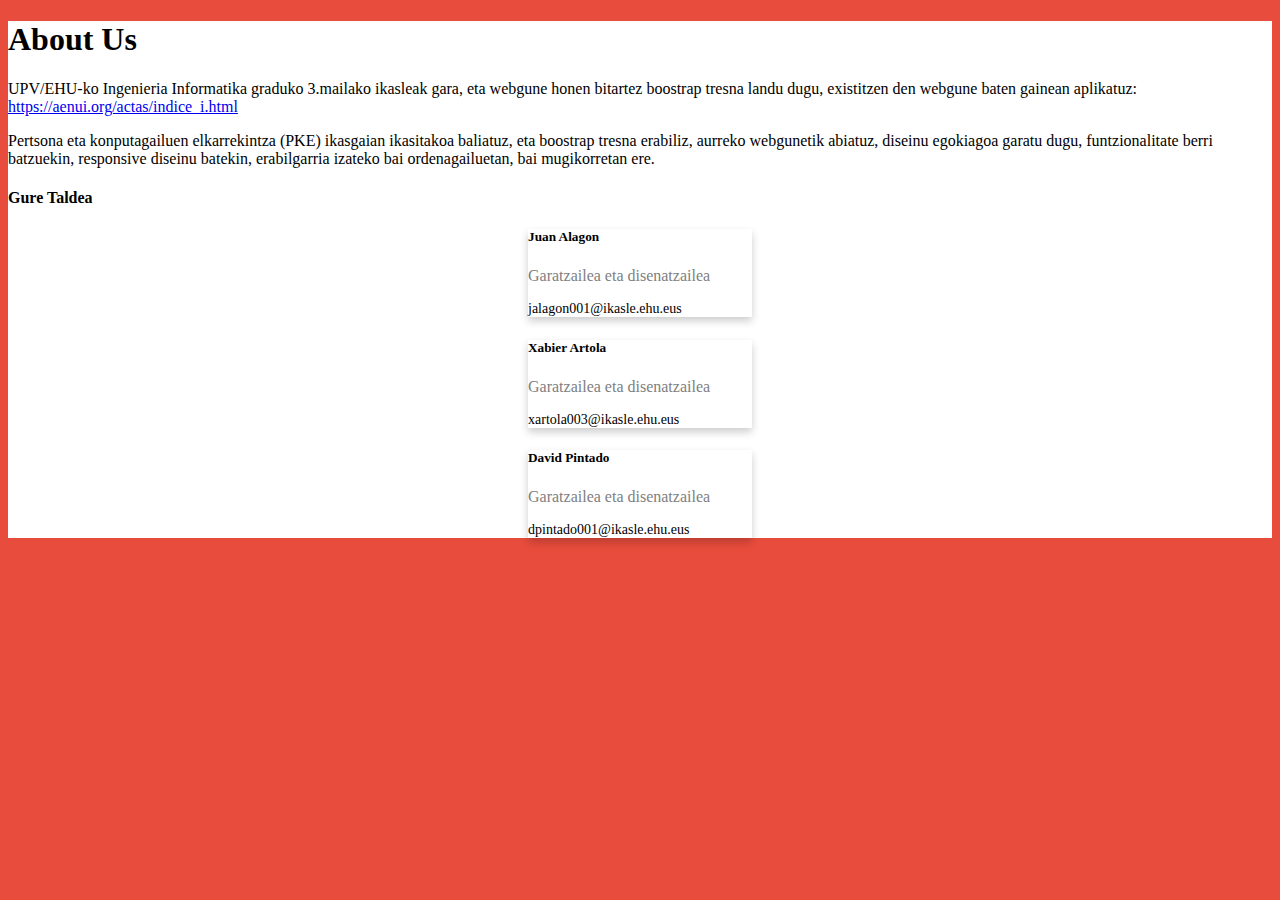
<file: bistak/aboutus.html>
<!DOCTYPE html>
<html lang="en" class="h-100">

<head>
    <meta charset="UTF-8">
    <meta http-equiv="X-UA-Compatible" content="IE=edge">
    <meta name="viewport" content="width=device-width, initial-scale=1.0">
    <title>About Us</title>
    <script src="js/about.js" type="module"></script>
    <link rel="stylesheet" href="css/about.css">
    <link href="https://cdn.jsdelivr.net/npm/bootstrap@5.2.2/dist/css/bootstrap.min.css" rel="stylesheet"
    integrity="sha384-Zenh87qX5JnK2Jl0vWa8Ck2rdkQ2Bzep5IDxbcnCeuOxjzrPF/et3URy9Bv1WTRi" crossorigin="anonymous">
    <script src="https://cdn.jsdelivr.net/npm/bootstrap@5.2.2/dist/js/bootstrap.bundle.min.js"
    integrity="sha384-OERcA2EqjJCMA+/3y+gxIOqMEjwtxJY7qPCqsdltbNJuaOe923+mo//f6V8Qbsw3"
    crossorigin="anonymous"></script>
    <link rel="stylesheet" href="css/main.css">
    <style>
        #gmail {
            font-size: 14px;
        }


        @media (min-width: 992px) {
            #content {
                height: 100% !important;
            }
        }
    </style>
</head>

<body style="height: 100% !important;background-color: var(--background-var) !important;">
    <div class="container-fluid text-center d-flex align-items-center" id="content">
        <div class="mx-auto border shadow pt-4 pb-5 col-md-6 col-sm-10 rounded" style="background-color: white !important;">
            <div class="about-section">
                <h1 class="pb-2">About Us</h1>
                <p class="fs-7 px-2 pt-1 pb-2 mx-auto">UPV/EHU-ko Ingenieria Informatika graduko 3.mailako ikasleak
                    gara, eta webgune honen bitartez boostrap tresna landu dugu,
                    existitzen den webgune baten gainean aplikatuz:
                    <a href="https://aenui.org/actas/indice_i.html">https://aenui.org/actas/indice_i.html</a>
                </p>
                <p class="fs-7 px-2 pt-1 pb-2 mx-auto">Pertsona eta konputagailuen elkarrekintza (PKE) ikasgaian
                    ikasitakoa baliatuz, eta boostrap tresna erabiliz, aurreko
                    webgunetik abiatuz, diseinu egokiagoa garatu dugu, funtzionalitate berri batzuekin, responsive
                    diseinu batekin, erabilgarria
                    izateko bai ordenagailuetan, bai mugikorretan ere.
                </p>
            </div>
            <h4 class="py-2">Gure Taldea</h4>
            <div class="container">
                <div class="row">
                    <div class="col-sm">
                        <div class="card .pe-4" style="width: 14rem;">
                            <div class="container">
                                <h5 class="pt-2">Juan Alagon</h5>
                                <p class="title">Garatzailea eta disenatzailea</p>
                                <p id="gmail" class="text-primary">jalagon001@ikasle.ehu.eus</p>
                            </div>
                        </div>
                    </div>
                    <div class="col-sm">
                        <div class="card" style="width: 14rem;">
                            <div class="container">
                                <h5 class="pt-2">Xabier Artola</h5>
                                <p class="title">Garatzailea eta disenatzailea</p>
                                <p id="gmail" class="text-primary">xartola003@ikasle.ehu.eus</p>
                            </div>
                        </div>
                    </div>
                    <div class="col-sm">
                        <div class="card" style="width: 14rem;">
                            <div class="container">
                                <h5 class="pt-2">David Pintado</h5>
                                <p class="title">Garatzailea eta disenatzailea</p>
                                <p id="gmail" class="text-primary">dpintado001@ikasle.ehu.eus</p>
                            </div>
                        </div>
                    </div>
                </div>
            </div>
        </div>
    </div>
</body>

</html>
</file>
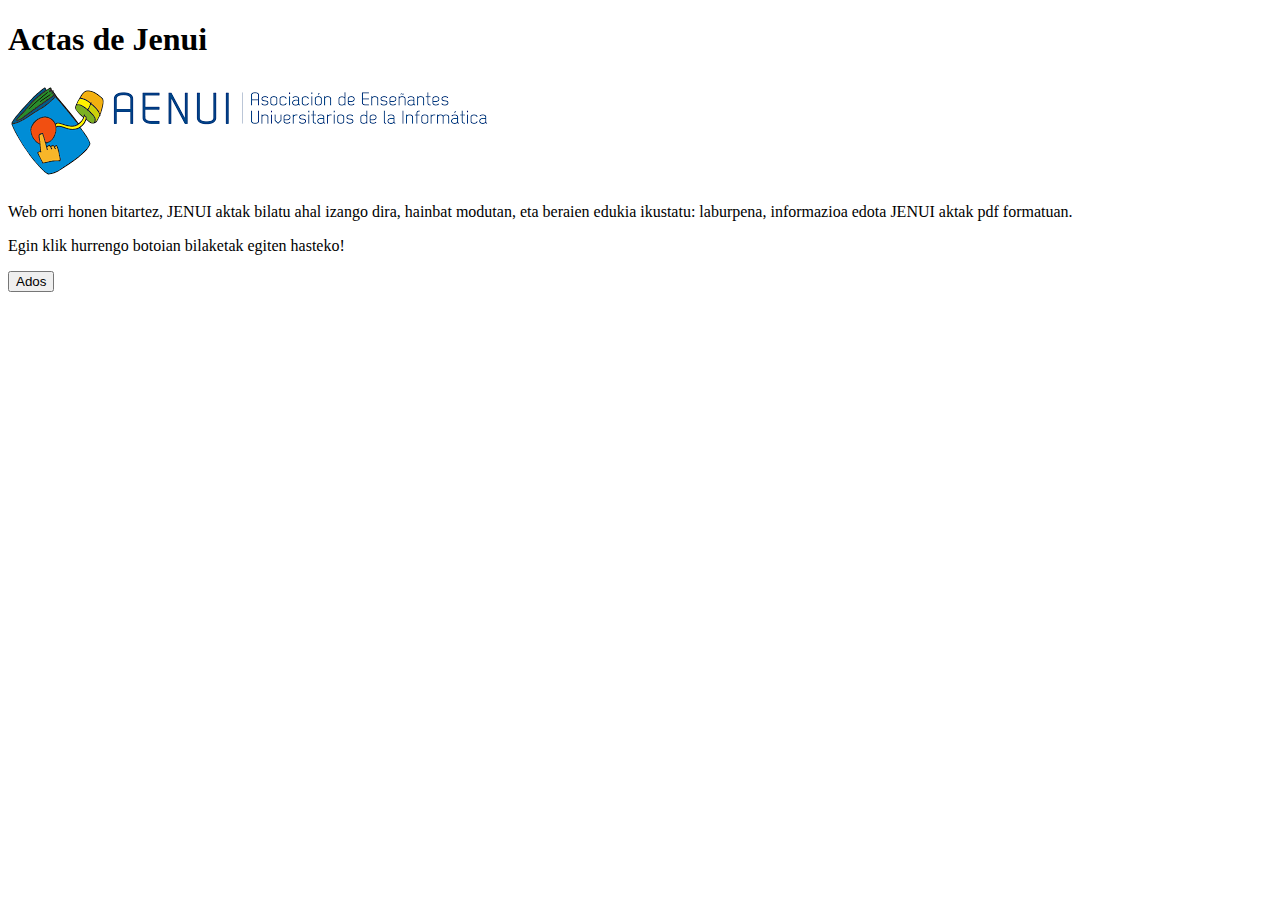
<file: bistak/hasiera.html>
<!DOCTYPE html>
<html class="h-100" lang="en">

<head>
    <meta charset="UTF-8">
    <meta http-equiv="X-UA-Compatible" content="IE=edge">
    <meta name="viewport" content="width=device-width, initial-scale=1.0">
    <title>Hasiera</title>
    <script src="js/hasiera.js" type="module"></script>
    <link href="https://cdn.jsdelivr.net/npm/bootstrap@5.2.2/dist/css/bootstrap.min.css" rel="stylesheet"
        integrity="sha384-Zenh87qX5JnK2Jl0vWa8Ck2rdkQ2Bzep5IDxbcnCeuOxjzrPF/et3URy9Bv1WTRi" crossorigin="anonymous">
     <link rel="stylesheet" href="css/main.css">
    <script src="https://cdn.jsdelivr.net/npm/bootstrap@5.2.2/dist/js/bootstrap.bundle.min.js"
        integrity="sha384-OERcA2EqjJCMA+/3y+gxIOqMEjwtxJY7qPCqsdltbNJuaOe923+mo//f6V8Qbsw3"
        crossorigin="anonymous"></script>
    
</head>

<body style="height: 100%;">
    <div class="container-fluid text-center bg-light d-flex align-items-center h-100" style="background: var(--background-var) !important;">
        <div class="mx-auto border shadow pt-5 pb-5 col-md-6 col-sm-10 rounded" style="background-color: white !important;">
            <div class="text-uppercase">
                <h1 class="h1">Actas de Jenui</h1>
            </div>
            <div class="col-lg-12">
                <img class="rounded mx-auto d-block img-fluid" src="./images/descarga.png" border="0" />
            </div>
            <p class="fs-5 px-2 pt-1 pb-2 mx-auto">Web orri honen bitartez, JENUI aktak bilatu ahal
                izango dira, hainbat modutan, eta beraien edukia ikustatu:
                laburpena, informazioa edota JENUI aktak pdf formatuan.
            </p>
            <p class="fs-5 px-3 pt-2">Egin klik hurrengo botoian bilaketak egiten hasteko!</p>
            <button id="bilatuBistara" class="btn btn-primary btn-lg">Ados</button>
        </div>
    </div>
</body>

</html>
</file>
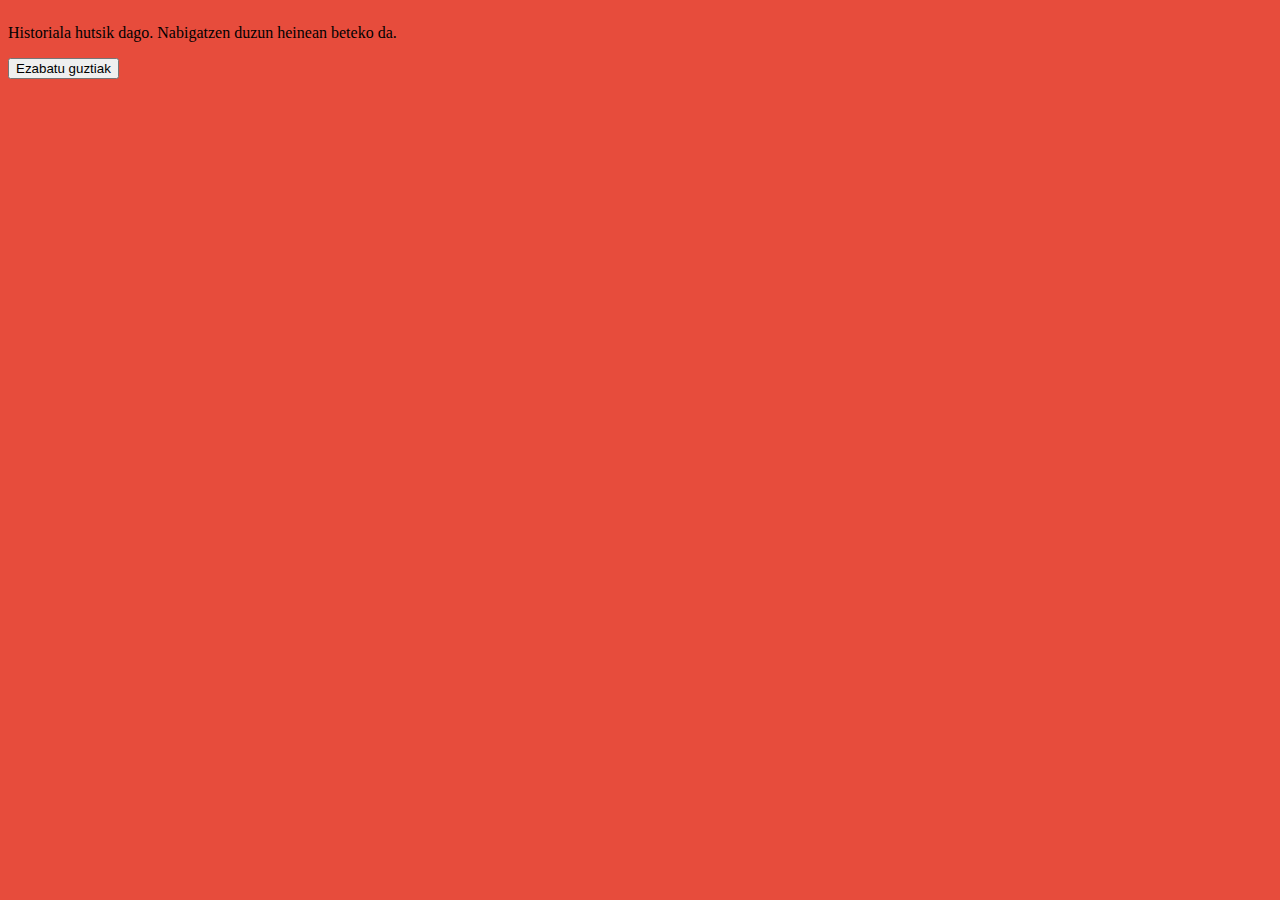
<file: bistak/historiala.html>
<!DOCTYPE html>
<html lang="en">
<head>
    <meta charset="UTF-8">
    <meta http-equiv="X-UA-Compatible" content="IE=edge">
    <meta name="viewport" content="width=device-width, initial-scale=1.0">
    <title>Historiala</title>
    <link rel="stylesheet" href="css/main.css">
    <script src="js/historiala.js" type="module"></script>
    <link href="https://cdn.jsdelivr.net/npm/bootstrap@5.2.2/dist/css/bootstrap.min.css" rel="stylesheet" integrity="sha384-Zenh87qX5JnK2Jl0vWa8Ck2rdkQ2Bzep5IDxbcnCeuOxjzrPF/et3URy9Bv1WTRi" crossorigin="anonymous">
    <script src="https://cdn.jsdelivr.net/npm/bootstrap@5.2.2/dist/js/bootstrap.bundle.min.js" integrity="sha384-OERcA2EqjJCMA+/3y+gxIOqMEjwtxJY7qPCqsdltbNJuaOe923+mo//f6V8Qbsw3" crossorigin="anonymous"></script>
	<link rel="stylesheet" href="css/bilatu.css">
	<link rel="stylesheet" href="css/historiala.css">
</head>
<body style="background: var(--background-var) !important;" class="vh-100">
    <div id="content" class="text-center d-flex align-items-center h-100 flex-column justify-content-center">
        <div id="container" class="mx-auto bg-white pt-5 pb-5 col-md-6 col-xs-10 rounded" >
            <div id="historiala-container" class="m-auto pt-5 pb-5 col-md-10 col-sm-10">
                <div id="historiala">
                </div>
            </div>
            <div id="ezabatuContainer" class="m-auto pt-3">
                <button id="ezabatu" class="btn btn-danger">Ezabatu</button>
            </div> 
        </div>
    </div>
</body>
</html>
</file>
<file: bistak/css/about.css>
.card {
    box-shadow: 0 4px 8px 0 rgba(0, 0, 0, 0.2);
    max-width: 280px;
    margin: auto;
}
  
.title {
    color: grey;
}
</file>
<file: bistak/css/main.css>
:root {
    /*--background-var: linear-gradient(180deg, rgba(255, 42, 42, 0.78), rgba(42, 3, 63, 0.3)), brown;*/
   /* --background-var:  rgba(255, 42, 42, 0.7);*/
   
   --background-var: #e74c3c;

}

#emaitzen-lista{

overflow-x: hidden !important;
max-height: 60%;

}

.akta:hover{

background-color: #faef93 !important;



}

.akta{

background-color: #fffbdb!important;

}

.nav {
    height: 50px;
    width: 100%;
    background-color: #4d4d4d;
    position: relative;
    z-index: 1;
}
  
.nav>.nav-btn {
    display: none;
}
</file>
<file: bistak/css/bilatu.css>
#emaitzenLista {
    overflow-y: scroll !important;
    height: 36vh !important;
}

.akta{

   /* background-color: #F2CC8F !important;
    background-color: #81B29A !important;*/
   /* background-color: #F4F1DE !important;*/
   background-color: #fffbdb!important;


}

#edizioakContainer {
    overflow-x: scroll !important;
}

.edizioa{

    background-color: #fffbdb !important;
}
</file>
<file: bistak/css/historiala.css>
#historiala {
    overflow-y: scroll !important;
    max-height: 60vh;
}
</file>
